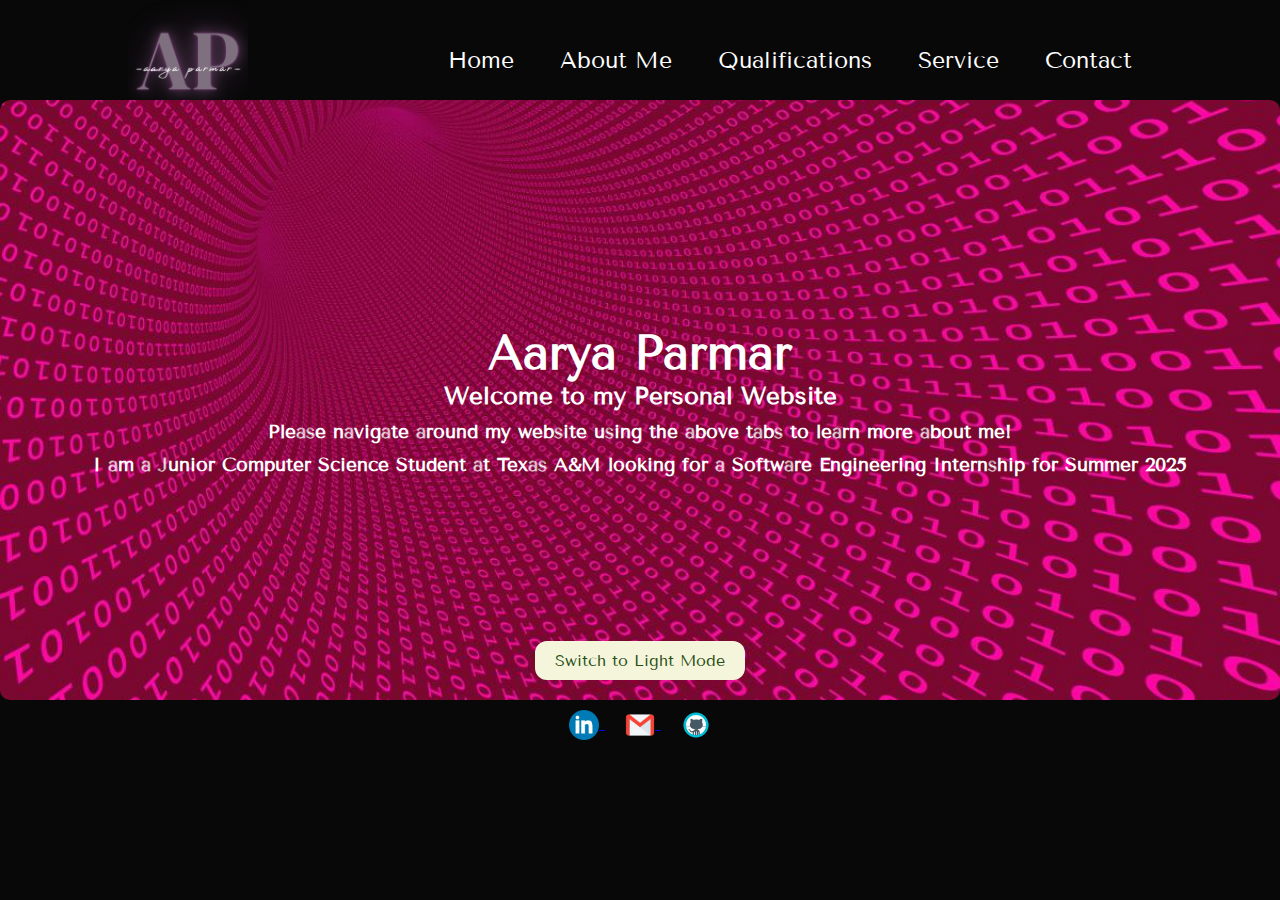
<file: index.html>
<!DOCTYPE html>
<html lang="en">
<head>
    <meta charset="UTF-8">
    <meta name="viewport" content="width=device-width, initial-scale=1.0">
    <title>Aarya Parmar</title>
    <link id="dark-view" rel="stylesheet" href="style.css" >
    <link id="light-view" rel="stylesheet" href="style2.css"  disabled>
</head>
<body>
    
<div id="header">
    <div class="container">
        <nav>
            <div class="logo"></div>
            <ul>
                <li><a href="index.html">Home</a></li>
                <li><a href="about.html">About Me</a></li>
                <li><a href="qualifications.html">Qualifications</a></li>
                <li><a href="service.html">Service</a></li>
                <li><a href="contact.html">Contact</a></li>
            </ul>
        </nav>
    </div>
</div>

<div class="name-background">
<h1>
    Aarya Parmar
</h1>
<h2> Welcome to my Personal Website</h2>
<h3> Please navigate around my website using the above tabs to learn more about me! </h3>
<h3> I am a Junior Computer Science Student at Texas A&M looking for a Software Engineering Internship for Summer 2025</h3>
<div class="theme-toggle-container">
    <button id="toggle-light" class="toggle-dark" style="display:none;">Switch to Dark Mode</button>
    <button id="toggle-dark" class="toggle-light">Switch to Light Mode</button>
</div>
</div>
</div>
</body>
<footer class="footer">
    <div class="container">
        <a href="https://www.linkedin.com/in/aarya-parmar" target="_blank">
            <img src="images/linkedin_icon.png" alt="LinkedIn" class="footer-icon">
        </a>
        <a href="mailto:aarya.parmar04@gmail.com">
            <img src="images/email_icon.png" alt="Email" class="footer-icon">
        </a>
        <a href="https://github.com/CSCE331-Fall2024/personal-website-aaryaparmar.git">
            <img src="images/github_icon.png" alt="Github" class="footer-icon">
        </a>
    </div>
</footer>
<script>
    function setTheme(theme) {
        const lightView = document.getElementById('light-view');
        const darkView = document.getElementById('dark-view');
        if (lightView && darkView) {
            if (theme === 'light') {
                lightView.disabled = false;
                darkView.disabled = true;
                document.getElementById('toggle-light').style.display = 'block';
                document.getElementById('toggle-dark').style.display = 'none';
            } else {
                lightView.disabled = true;
                darkView.disabled = false;
                document.getElementById('toggle-light').style.display = 'none';
                document.getElementById('toggle-dark').style.display = 'block';
            }
        }
    }
    
    // Check for saved theme on page load
    document.addEventListener('DOMContentLoaded', function() {
        const savedTheme = localStorage.getItem('theme') || 'dark';
        setTheme(savedTheme);
    
        // Add event listeners for theme toggle buttons only if they exist
        const toggleLightButton = document.getElementById('toggle-light');
        const toggleDarkButton = document.getElementById('toggle-dark');
        
        if (toggleLightButton) {
            toggleLightButton.addEventListener('click', function() {
                setTheme('dark');
                localStorage.setItem('theme', 'dark'); // Save the theme to localStorage
            });
        }
    
        if (toggleDarkButton) {
            toggleDarkButton.addEventListener('click', function() {
                setTheme('light');
                localStorage.setItem('theme', 'light'); // Save the theme to localStorage
            });
        }
    });
    </script>
</html>
</file>
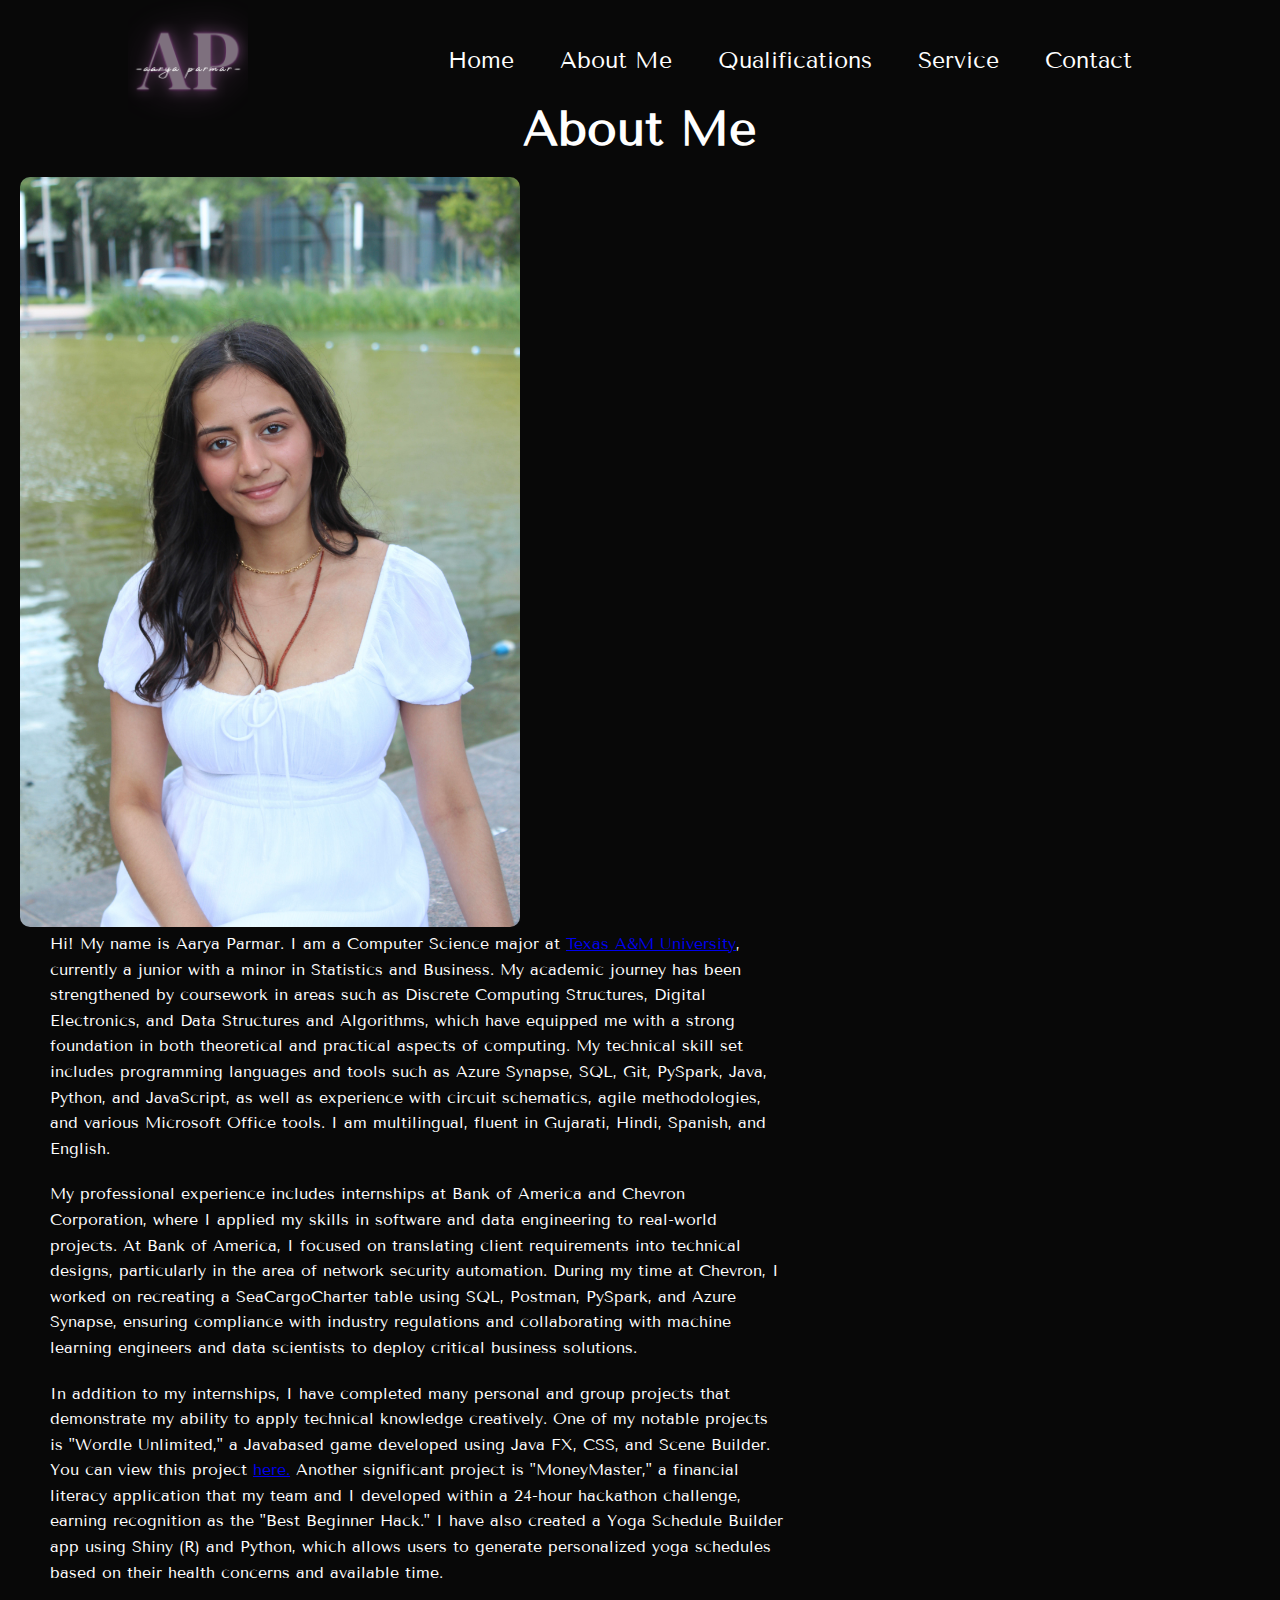
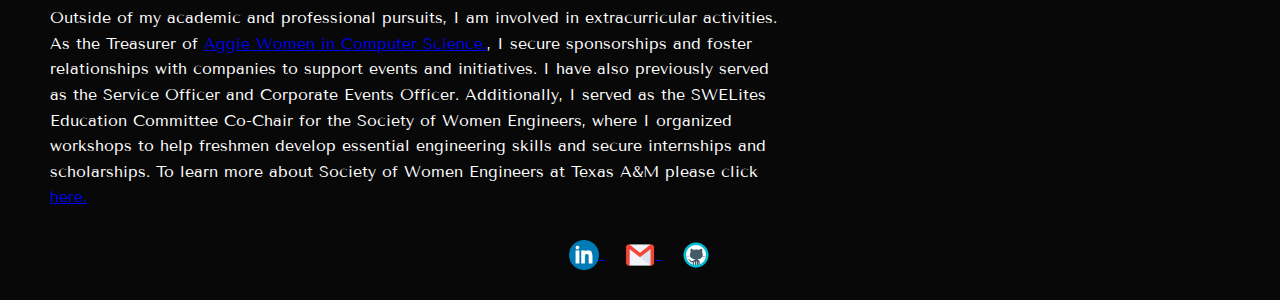
<file: about.html>
<!DOCTYPE html>
<html lang="en">
<head>
    <meta charset="UTF-8">
    <meta name="viewport" content="width=device-width, initial-scale=1.0">
    <title>About Me - Aarya Parmar</title>
    <link rel="stylesheet" href="style.css">
    <link id="light-view" rel="stylesheet" href="style2.css"  disabled>
</head>
<body>
    <script>
        // Function to set the theme
        function setTheme(theme) {
            if (theme === 'light') {
                document.getElementById('light-view').disabled = false;
                document.getElementById('dark-view').disabled = true;
            } else {
                document.getElementById('light-view').disabled = true;
                document.getElementById('dark-view').disabled = false;
            }
        }

        // Check for saved theme on page load
        document.addEventListener('DOMContentLoaded', function() {
            const savedTheme = localStorage.getItem('theme') || 'dark';
            setTheme(savedTheme);
        });
    </script>
    <div id="header">
        <div class="container">
            <nav>
                <div class="logo"></div>
                <ul>
                    <li><a href="index.html">Home</a></li>
                    <li><a href="about.html">About Me</a></li>
                    <li><a href="qualifications.html">Qualifications</a></li>
                    <li><a href="service.html">Service</a></li>
                    <li><a href="contact.html">Contact</a></li>
                    </ul>
            </nav>
        </div>
    </div>
    <h1>About Me</h1>
    <div class="about-container">
        <div class="about-image">
            <img src="images/headshot.jpg" alt="Aarya Parmar Headshot">
    </div>
    
    <div class="about-text">
    <p>Hi! My name is Aarya Parmar. I am a Computer Science major at <a href="https://engineering.tamu.edu/cse/index.html">Texas A&M University</a>, currently a junior
        with a minor in Statistics and Business. My academic journey has been strengthened by coursework in areas
        such as Discrete Computing Structures, Digital Electronics, and Data Structures and Algorithms, which
        have equipped me with a strong foundation in both theoretical and practical aspects of computing. My
        technical skill set includes programming languages and tools such as Azure Synapse, SQL, Git,
        PySpark, Java, Python, and JavaScript, as well as experience with circuit schematics, agile methodologies,
        and various Microsoft Office tools. I am multilingual, fluent in Gujarati, Hindi, Spanish, and English.
    </p> <p>
        My professional experience includes internships at Bank of America and Chevron Corporation, where I
        applied my skills in software and data engineering to real-world projects. At Bank of America, I focused on
        translating client requirements into technical designs, particularly in the area of network security
        automation. During my time at Chevron, I worked on recreating a SeaCargoCharter table using SQL,
        Postman, PySpark, and Azure Synapse, ensuring compliance with industry regulations and collaborating
        with machine learning engineers and data scientists to deploy critical business solutions.
        </p> 
        <p>In addition to my internships, I have completed many personal and group projects that demonstrate my
        ability to apply technical knowledge creatively. One of my notable projects is "Wordle Unlimited," a Javabased game developed using Java FX, CSS, and Scene Builder. You can view this project <a href="https://github.com/aaryaparmarr/wordleproject.git">here.</a> Another significant project is
        "MoneyMaster," a financial literacy application that my team and I developed within a 24-hour hackathon
        challenge, earning recognition as the "Best Beginner Hack." I have also created a Yoga Schedule Builder
        app using Shiny (R) and Python, which allows users to generate personalized yoga schedules based on
        their health concerns and available time.
        </p>
        <p>Outside of my academic and professional pursuits, I am involved in extracurricular activities. As
        the Treasurer of <a href="https://www.awics.org/">Aggie Women in Computer Science.</a>, I secure sponsorships and foster relationships with
        companies to support events and initiatives. I have also previously served as the Service Officer and
        Corporate Events Officer. Additionally, I served as the SWELites Education Committee Co-Chair for the
        Society of Women Engineers, where I organized workshops to help freshmen develop essential engineering
        skills and secure internships and scholarships. To learn more about Society of Women Engineers at Texas A&M please click <a href="https://www.swetamu.com/">here.</a></p>
    </div>
</body>
<footer class="footer">
    <div class="container">
        <a href="https://www.linkedin.com/in/aarya-parmar" target="_blank">
            <img src="images/linkedin_icon.png" alt="LinkedIn" class="footer-icon">
        </a>
        <a href="mailto:aarya.parmar04@gmail.com">
            <img src="images/email_icon.png" alt="Email" class="footer-icon">
        </a>
        <a href="https://github.com/CSCE331-Fall2024/personal-website-aaryaparmar.git">
            <img src="images/github_icon.png" alt="Github" class="footer-icon">
        </a>
    </div>
</footer>
</html>
</file>
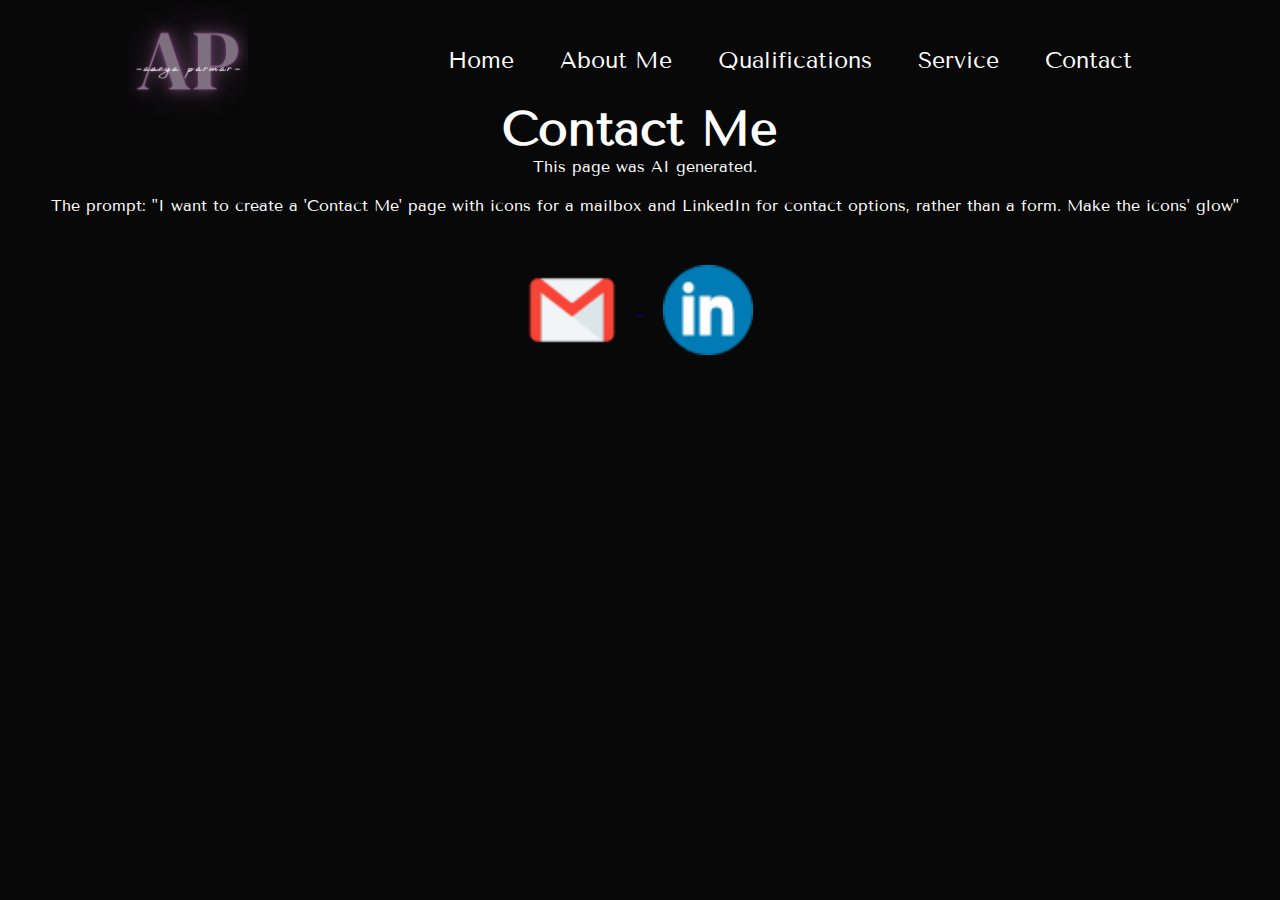
<file: contact.html>
<!DOCTYPE html>
<html lang="en">
<head>
    <meta charset="UTF-8">
    <meta name="viewport" content="width=device-width, initial-scale=1.0">
    <title>Contact Me - Aarya Parmar</title>
    <link rel="stylesheet" href="style.css">
    <link id="light-view" rel="stylesheet" href="style2.css"  disabled>
</head>
<body>

    <div id="header">
        <div class="container">
            <nav>
                <div class="logo"></div>
                <ul>
                    <li><a href="index.html">Home</a></li>
                    <li><a href="about.html">About Me</a></li>
                    <li><a href="qualifications.html">Qualifications</a></li>
                    <li><a href="service.html">Service</a></li>
                    <li><a href="contact.html">Contact</a></li>
                    </ul>
            </nav>
        </div>
    </div>
    <h1>Contact Me</h1>
    <p id="centered-text">This page was AI generated.</p>
    <p id="centered-text">The prompt: "I want to create a 'Contact Me' page with icons for a mailbox and LinkedIn for contact options, rather than a form. Make the icons' glow" </p>

    <div class="contact-icons">
        <a href="mailto:aarya.parmar04@gmail.com" title="Email Me">
            <img src="images/email_icon.png" alt="Mailbox Icon" class="contact-icon">
        </a>
        <a href="https://www.linkedin.com/in/aarya-parmar" target="_blank" title="LinkedIn Profile">
            <img src="images/linkedin_icon.png" alt="LinkedIn Icon" class="contact-icon">
        </a>
    </div>
    <script>
        // Function to set the theme
        function setTheme(theme) {
            if (theme === 'light') {
                document.getElementById('light-view').disabled = false;
                document.getElementById('dark-view').disabled = true;
            } else {
                document.getElementById('light-view').disabled = true;
                document.getElementById('dark-view').disabled = false;
            }
        }

        // Check for saved theme on page load
        document.addEventListener('DOMContentLoaded', function() {
            const savedTheme = localStorage.getItem('theme') || 'dark';
            setTheme(savedTheme);
        });
    </script>
</body>

</html>
</file>
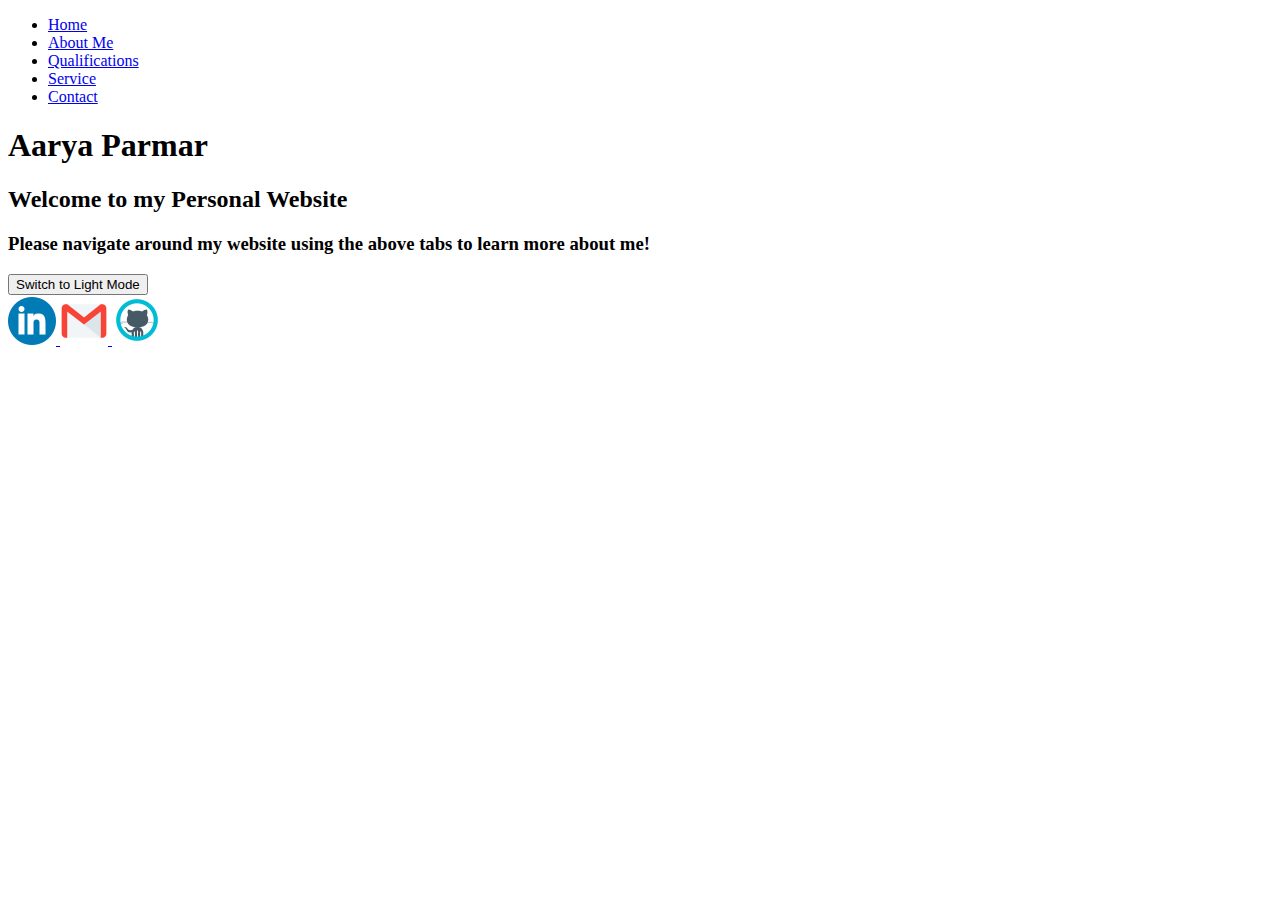
<file: index_HTML.html>
<!DOCTYPE html>
<html lang="en">
<head>
    <meta charset="UTF-8">
    <meta name="viewport" content="width=device-width, initial-scale=1.0">
    <title>Aarya Parmar</title>
</head>
<body>
    
<div id="header">
    <div class="container">
        <nav>
            <div class="logo"></div>
            <ul>
                <li><a href="index.html">Home</a></li>
                <li><a href="about.html">About Me</a></li>
                <li><a href="qualifications.html">Qualifications</a></li>
                <li><a href="service.html">Service</a></li>
                <li><a href="contact.html">Contact</a></li>
            </ul>
        </nav>
    </div>
</div>

<div class="name-background">
<h1>
    Aarya Parmar
</h1>
<h2> Welcome to my Personal Website</h2>
<h3> Please navigate around my website using the above tabs to learn more about me! </h3>
<div class="theme-toggle-container">
    <button id="toggle-light" class="toggle-dark" style="display:none;">Switch to Dark Mode</button>
    <button id="toggle-dark" class="toggle-light">Switch to Light Mode</button>
</div>
</div>
</div>
<script>
function setTheme(theme) {
    const lightView = document.getElementById('light-view');
    const darkView = document.getElementById('dark-view');
    if (lightView && darkView) {
        if (theme === 'light') {
            lightView.disabled = false;
            darkView.disabled = true;
            document.getElementById('toggle-light').style.display = 'block';
            document.getElementById('toggle-dark').style.display = 'none';
        } else {
            lightView.disabled = true;
            darkView.disabled = false;
            document.getElementById('toggle-light').style.display = 'none';
            document.getElementById('toggle-dark').style.display = 'block';
        }
    }
}

// Check for saved theme on page load
document.addEventListener('DOMContentLoaded', function() {
    const savedTheme = localStorage.getItem('theme') || 'dark';
    setTheme(savedTheme);

    // Add event listeners for theme toggle buttons only if they exist
    const toggleLightButton = document.getElementById('toggle-light');
    const toggleDarkButton = document.getElementById('toggle-dark');
    
    if (toggleLightButton) {
        toggleLightButton.addEventListener('click', function() {
            setTheme('dark');
            localStorage.setItem('theme', 'dark'); // Save the theme to localStorage
        });
    }

    if (toggleDarkButton) {
        toggleDarkButton.addEventListener('click', function() {
            setTheme('light');
            localStorage.setItem('theme', 'light'); // Save the theme to localStorage
        });
    }
});
</script>
</body>
<footer class="footer">
    <div class="container">
        <a href="https://www.linkedin.com/in/aarya-parmar" target="_blank">
            <img src="images/linkedin_icon.png" alt="LinkedIn" class="footer-icon">
        </a>
        <a href="mailto:aarya.parmar04@gmail.com">
            <img src="images/email_icon.png" alt="Email" class="footer-icon">
        </a>
        <a href="https://github.com/CSCE331-Fall2024/personal-website-aaryaparmar.git">
            <img src="images/github_icon.png" alt="Github" class="footer-icon">
        </a>
    </div>
</footer>

</html>
</file>
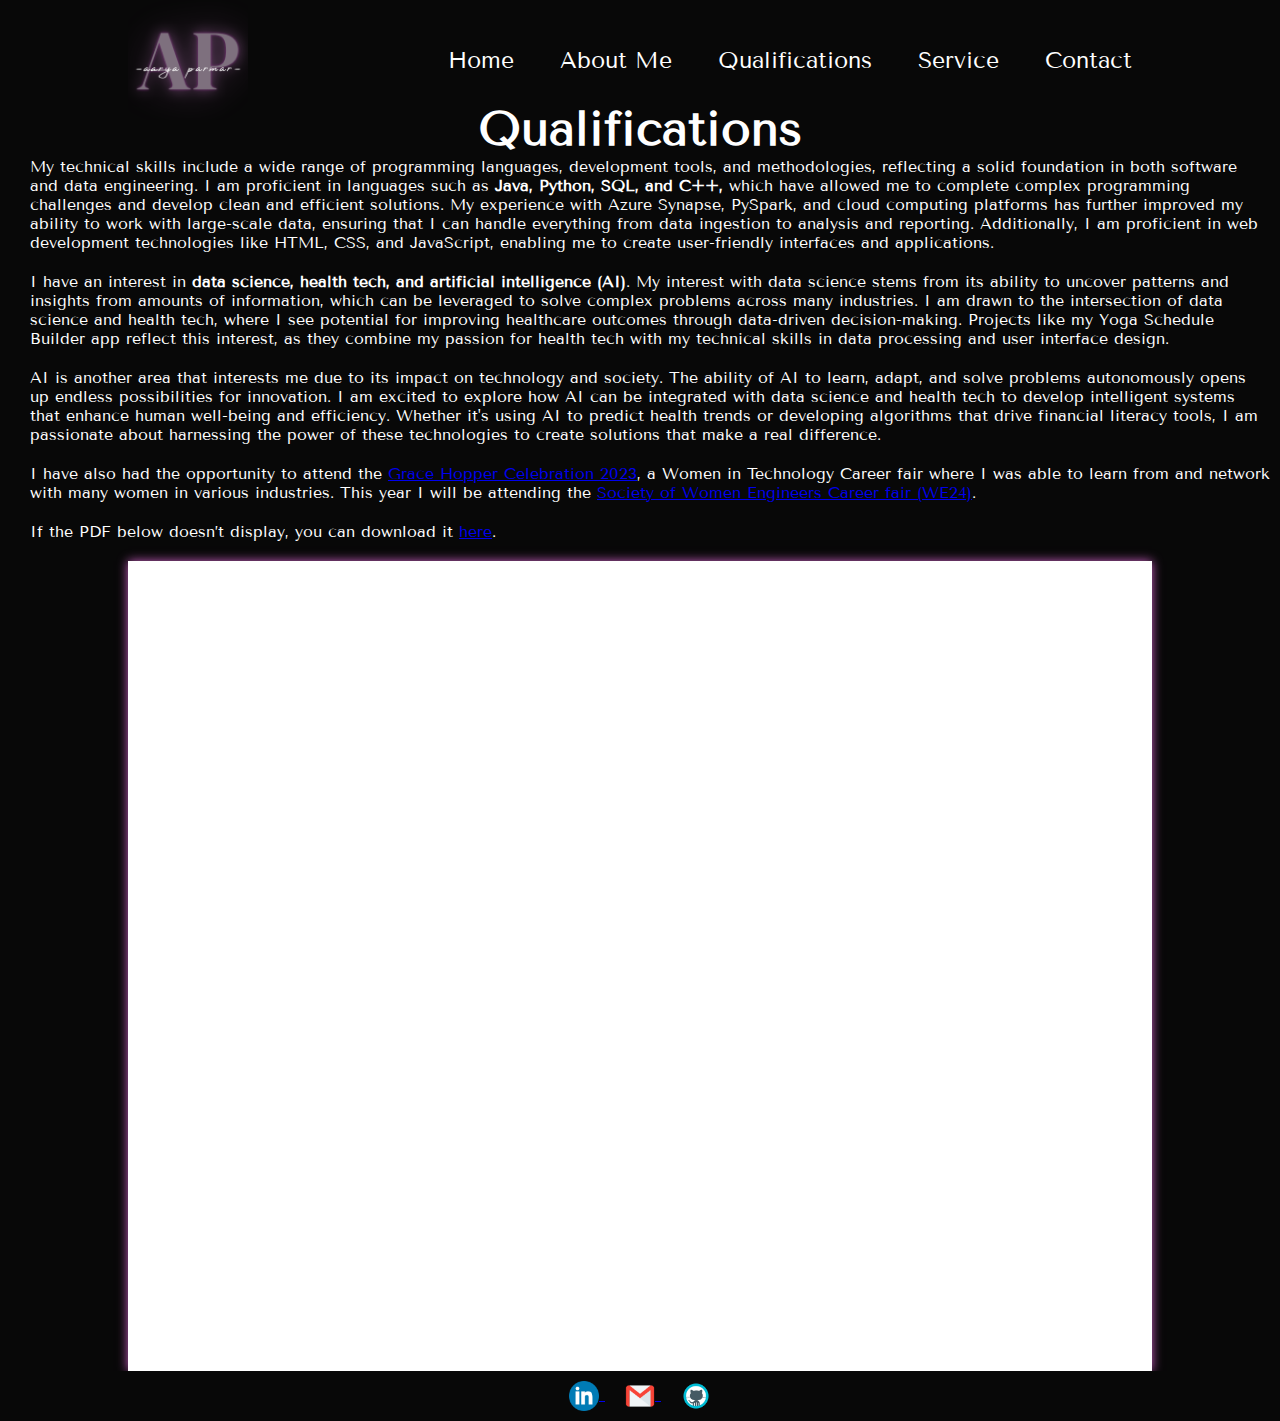
<file: qualifications.html>
<!DOCTYPE html>
<html lang="en">
<head>
    <meta charset="UTF-8">
    <meta name="viewport" content="width=device-width, initial-scale=1.0">
    <title>Qualifications - Aarya Parmar</title>
    <link rel="stylesheet" href="style.css">
    <link id="light-view" rel="stylesheet" href="style2.css"  disabled>
</head>
<body>
    
    <div id="header">
        <div class="container">
            <nav>
                <div class="logo"></div>
                <ul>
                    <li><a href="index.html">Home</a></li>
                    <li><a href="about.html">About Me</a></li>
                    <li><a href="qualifications.html">Qualifications</a></li>
                    <li><a href="service.html">Service</a></li>
                    <li><a href="contact.html">Contact</a></li>
                    </ul>
            </nav>
        </div>
    </div>

    <h1>Qualifications</h1>
    <div class="qualifications-container">
        <div class="text-container">
        <p>My technical skills include a wide range of programming languages, development tools, and methodologies,
            reflecting a solid foundation in both software and data engineering. I am proficient in languages such as
            <b>Java, Python, SQL, and C++,</b> which have allowed me to complete complex programming challenges and
            develop clean and efficient solutions. My experience with Azure Synapse, PySpark, and cloud computing
            platforms has further improved my ability to work with large-scale data, ensuring that I can handle
            everything from data ingestion to analysis and reporting. Additionally, I am proficient in web development
            technologies like HTML, CSS, and JavaScript, enabling me to create user-friendly interfaces and
            applications.

        </p>
        <p> I have an interest in <b>data science, health tech, and artificial intelligence (AI)</b>. My interest with data
            science stems from its ability to uncover patterns and insights from amounts of information, which
            can be leveraged to solve complex problems across many industries. I am drawn to the
            intersection of data science and health tech, where I see potential for improving healthcare
            outcomes through data-driven decision-making. Projects like my Yoga Schedule Builder app reflect this
            interest, as they combine my passion for health tech with my technical skills in data processing and user
            interface design.
        
        </p>
            <p>
                AI is another area that interests me due to its impact on technology and society.
                The ability of AI to learn, adapt, and solve problems autonomously opens up endless possibilities for
                innovation. I am excited to explore how AI can be integrated with data science and health tech to develop
                intelligent systems that enhance human well-being and efficiency. Whether it's using AI to predict health
                trends or developing algorithms that drive financial literacy tools, I am passionate about harnessing the
                power of these technologies to create solutions that make a real difference.
                
            </p>
            <p>
                I have also had the opportunity to attend the <a href="https://ghc.anitab.org/">Grace Hopper Celebration 2023</a>, a Women in Technology Career fair where I was able to 
                learn from and network with many women in various industries. This year I will be attending the <a href="https://we24.swe.org/">Society of Women Engineers Career fair (WE24)</a>.
            </p>
            <p>If the PDF below doesn’t display, you can download it <a href="images/Parmar_Aarya.pdf" download>here</a>.</p>
        </div>    
            <div class="pdf-container">
                <iframe src="https://drive.google.com/file/d/1OeTd1-vjxReX-vlzdP7zFOGs1mc6IAr_/preview" width="600" height="400"></iframe>
            </div>
        </div>
        <script>
            // Function to set the theme
            function setTheme(theme) {
                if (theme === 'light') {
                    document.getElementById('light-view').disabled = false;
                    document.getElementById('dark-view').disabled = true;
                } else {
                    document.getElementById('light-view').disabled = true;
                    document.getElementById('dark-view').disabled = false;
                }
            }
    
            // Check for saved theme on page load
            document.addEventListener('DOMContentLoaded', function() {
                const savedTheme = localStorage.getItem('theme') || 'dark';
                setTheme(savedTheme);
            });
        </script>
</body>
<footer class="footer">
    <div class="container">
        <a href="https://www.linkedin.com/in/aarya-parmar" target="_blank">
            <img src="images/linkedin_icon.png" alt="LinkedIn" class="footer-icon">
        </a>
        <a href="mailto:aarya.parmar04@gmail.com">
            <img src="images/email_icon.png" alt="Email" class="footer-icon">
        </a>
        <a href="https://github.com/CSCE331-Fall2024/personal-website-aaryaparmar.git">
            <img src="images/github_icon.png" alt="Github" class="footer-icon">
        </a>
    </div>
</footer>
</html>
</file>
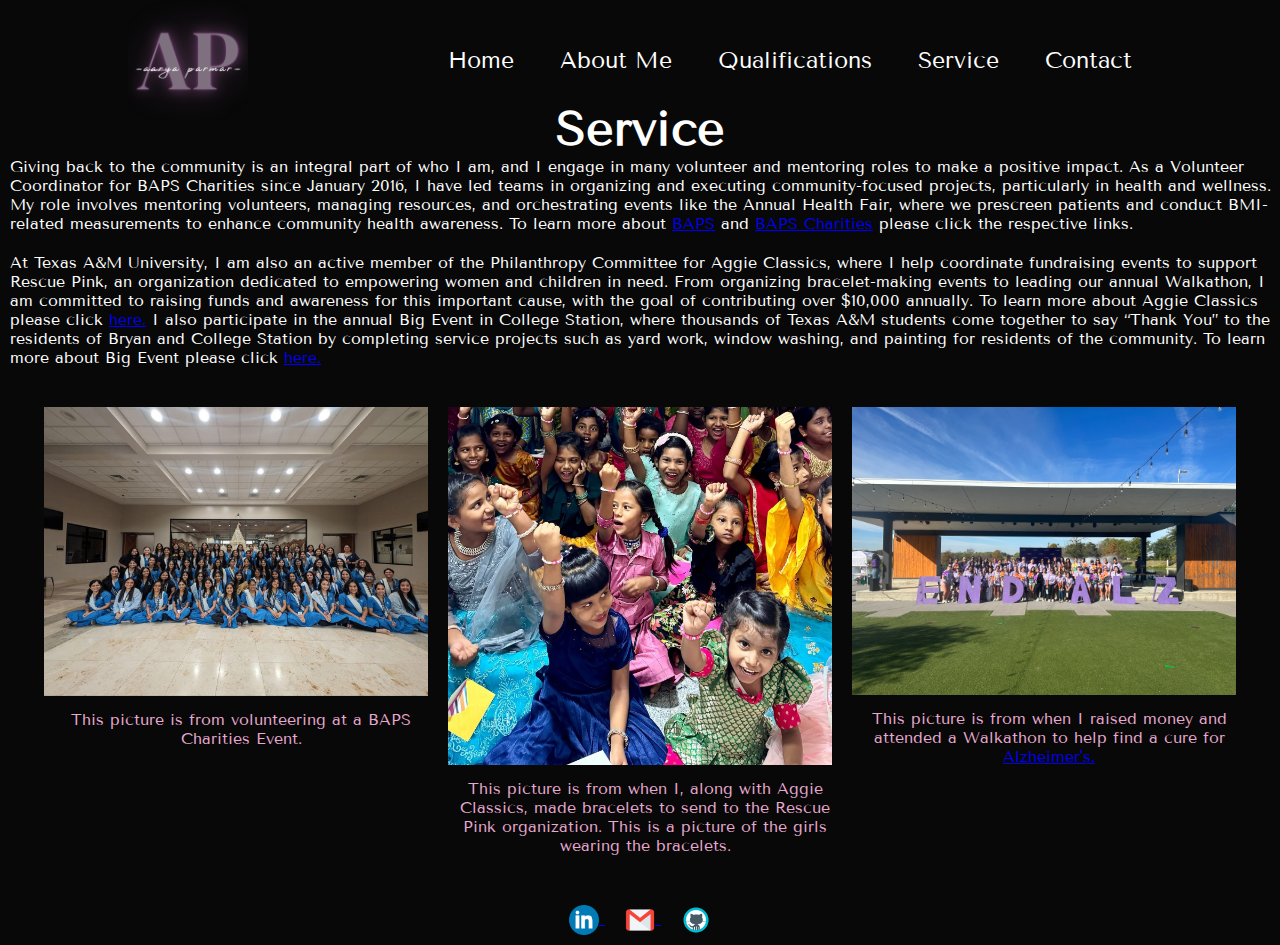
<file: service.html>
<!DOCTYPE html>
<html lang="en">
<head>
    <meta charset="UTF-8">
    <meta name="viewport" content="width=device-width, initial-scale=1.0">
    <title>Service - Aarya Parmar</title>
    <link rel="stylesheet" href="style.css">
    <link id="light-view" rel="stylesheet" href="style2.css"  disabled>
</head>
<body>
    <script>
        // Function to set the theme
        function setTheme(theme) {
            if (theme === 'light') {
                document.getElementById('light-view').disabled = false;
                document.getElementById('dark-view').disabled = true;
            } else {
                document.getElementById('light-view').disabled = true;
                document.getElementById('dark-view').disabled = false;
            }
        }

        // Check for saved theme on page load
        document.addEventListener('DOMContentLoaded', function() {
            const savedTheme = localStorage.getItem('theme') || 'dark';
            setTheme(savedTheme);
        });
    </script>
    <div id="header">
        <div class="container">
            <nav>
                <div class="logo"></div>
                <ul>
                    <li><a href="index.html">Home</a></li>
                    <li><a href="about.html">About Me</a></li>
                    <li><a href="qualifications.html">Qualifications</a></li>
                    <li><a href="service.html">Service</a></li>
                    <li><a href="contact.html">Contact</a></li>
                    </ul>
            </nav>
        </div>
    </div>
    <h1>Service</h1>
    <p>Giving back to the community is an integral part of who I am, and I engage in many
        volunteer and mentoring roles to make a positive impact. As a Volunteer Coordinator for
        BAPS Charities since January 2016, I have led teams in organizing and executing
        community-focused projects, particularly in health and wellness. My role involves
        mentoring volunteers, managing resources, and orchestrating events like the Annual
        Health Fair, where we prescreen patients and conduct BMI-related measurements to
        enhance community health awareness. To learn more about <a href="https://www.baps.org/home.aspx">BAPS</a> 
        and <a href="https://www.bapscharities.org/">BAPS Charities</a> please click the respective links.
        
       </p>
    <p>
        At Texas A&M University, I am also an active member of the Philanthropy Committee for
        Aggie Classics, where I help coordinate fundraising events to support Rescue Pink, an
        organization dedicated to empowering women and children in need. From organizing
        bracelet-making events to leading our annual Walkathon, I am committed to raising funds
        and awareness for this important cause, with the goal of contributing over $10,000
        annually. To learn more about Aggie Classics please click <a href="https://aggieclassics.wixsite.com/aggieclassics">here.</a>
        I also participate in the annual Big Event in College Station, where thousands of
        Texas A&M students come together to say “Thank You” to the residents of Bryan and
        College Station by completing service projects such as yard work, window washing, and
        painting for residents of the community. To learn more about Big Event please click <a href="https://bigevent.tamu.edu/">here.</a>
    </p>
    <div class="service-images">
        <div class="image-container">
            <img src="images/baps.jpg" alt="BAPS Charities Event">
            <p class="caption">This picture is from volunteering at a BAPS Charities Event.</p>
        </div>
        <div class="image-container">
            <img src="images/rescuepink.jpg" alt="bracelets to send to the Rescue Pink">
            <p class="caption">This picture is from when I, along with Aggie Classics, made bracelets to send to the Rescue Pink organization. This is a picture of the girls wearing the bracelets.</p>
        </div>
        <div class="image-container">
            <img src="images/endalz.JPG" alt="Walkathon">
            <p class="caption">This picture is from when I raised money and attended a Walkathon to help find a cure for <a href="https://act.alz.org/site/TR/Walk2024/TX-HoustonampSoutheastTexas?pg=entry&fr_id=17942">Alzheimer's.</a></p>
        </div>
    </div>
</body>
<footer class="footer">
    <div class="container">
        <a href="https://www.linkedin.com/in/aarya-parmar" target="_blank">
            <img src="images/linkedin_icon.png" alt="LinkedIn" class="footer-icon">
        </a>
        <a href="mailto:aarya.parmar04@gmail.com">
            <img src="images/email_icon.png" alt="Email" class="footer-icon">
        </a>
        <a href="https://github.com/CSCE331-Fall2024/personal-website-aaryaparmar.git">
            <img src="images/github_icon.png" alt="Github" class="footer-icon">
        </a>
    </div>
</footer>
</html>
</file>
<file: style.css>
@import url('https://fonts.googleapis.com/css2?family=Poppins:wght@300;400;600&family=Tenor+Sans&display=swap');
*{
    margin: 0;
    padding: 0;
    font-family: 'Tenor Sans','Poppins' , sans-serif;
    box-sizing: border-box;

}
body{
    background: #080808;
    color: #fff;
}
#header{
    width: 100%;
    height: 100px;
    background-color: #080808;
    padding: 0; 
}
.container{
    padding: 0px 10%;
}
nav{
    display: flex;
    align-items: center;
    justify-content: space-between;
    flex-wrap: wrap;
}
.logo {
    background-image: url('images/AP.png');
    width: 120px;
    height: 120px; 
    background-size: contain;
    background-repeat: no-repeat;
    background-position: center;
    
}
/* the navs are to create that pink line under the top nav buttons */
nav ul li{
    display: inline-block;
    list-style: none;
    margin: 10px 20px;
}
nav ul li a{
    color: #fff;
    text-decoration: none;
    font-size: 23px;
    position: relative;
}
nav ul li a::after{
    content: '';
    width: 0;
    height: 3px;
    background: #ffccff;
    position: absolute;
    left: 0;
    bottom: -6px;
    transition: 0.5s;
}
nav ul li a:hover::after{
    width: 100%
}

h1, h2, h3 {
    text-align: center;
    margin: 0;
    padding: 0;
}

h1 {
    margin-top: 0px; 
    font-size: 3em;
}

h2 { /* reates space btwn h1 and h2*/
    margin-top: 10px; 
    font-size: 1.5em;
}
h3 { /* reates space btwn h2 and h3*/
    margin-top: 10px; 
}


p { /* creates space btwn paragraphs */
    margin-bottom: 20px; 
    margin-left: 10px; 
}

.text-container {
    flex: 1;
    margin-right: 10px; 
    margin-left: 20px;
}

/* pdf box dimensions */
.pdf-container {
    width: 80%; 
    height: 90vh; 
    background-color: #fff; 
    box-shadow: 0 0 10px rgba(252, 117, 243, 0.8); 
    margin: 0 auto;
    display: flex;
    align-items: center;

}

/* creating the pdf box */
.pdf-container iframe {
    width: 100%;
    height: 100%;
    border: none; 
    align-items: center;
}

/* style to create the background of the landing page with that pic */
.name-background {
    position: relative; 
    background-image: url('images/backgroundimg.jpg'); 
    background-size: cover; 
    background-position: center center; 
    background-repeat: no-repeat; 
    min-height: 600px; 
    color: #fff; 
    display: flex; 
    flex-direction: column; 
    align-items: center; 
    justify-content: center; 
    border-radius: 10px; 
    text-align: center; 
    padding: 20px;
}

.name-background h1, /* keeps text on top of pic in the landing page */
.name-background h2 {
    position: relative; 
    z-index: 1; 
    margin: 0; 
}

.footer { /* creates footer div */
    background-color: #080808; 
    color: #fff; 
    padding: 10px 0; 
    text-align: center;
    width: 100%; 
    position: relative; 
    clear: both;  /* added this so the icons stay at bottom of page even in about me section*/ 
    flex-shrink: 0;  /* added this so the icons stay at bottom of page even in about me section*/
}

.footer a { /* space icons */
    margin: 0 10px; 
}

.footer-icon { /* sizes footer icons */
    width: 30px;
    height: 30px;
    vertical-align: middle; 
    transition: transform 0.3s, box-shadow 0.3s;
}

.footer-icon:hover { /* this style creates the enlarging and glowing effect in footer */
    transform: scale(1.1); 
    box-shadow: 0 0 10px rgba(252, 117, 243, 0.8); 
}
.about-container { /*  creates boxes for pic and text to be side to side */
    display: flex; 
    align-items: center; 
    justify-content: space-between; 
    padding: 20px; 
    flex-wrap: wrap; 
    width: 100%;
}

.about-image img { /* aligns pic to left */
    max-width: 500px; 
    height: auto; 
    border-radius: 10px; 
}

.about-text { /* aligns text to right */
    max-width: 60%; 
    margin-left: 20px; 
}

.about-text h1 { /* makes sure that header looks proper */
    margin-top: 0; 
}

.about-text p { /* spaces line in abt me txt */
    line-height: 1.6; 
}

.service-images { /* creates main container for images in service to be in a row */
    display: flex; 
    justify-content: center; 
    gap: 20px; 
    margin: 0 auto; 
    padding: 20px 0; 
}

.image-container { /* centers images and makes sure there all same ish size */
    text-align: center; 
    max-width: 30%;
}

.image-container img { /* adjusts images on service page  */
    max-width: 100%; /
    max-height: 200px; 
    width: auto; 
    height: auto;
    object-fit: cover; 
}

.caption { /* styles captions  */
    margin-top: 10px; 
    font-size: 16px; 
    color: #e6a9cf; 
}

.contact-icons { /* aligns and spaces icon */
    text-align: center; 
    margin: 50px 0; 
}

.contact-icon { /* adjusts and sizes icons on contact page and adds transtion for hover */
    width: 90px; 
    height: auto;
    margin: 0 20px; 
    vertical-align: middle; 
    transition: transform 0.3s, box-shadow 0.3s; 
}

.contact-icon:hover { /* this style creates the enlarging and glowing effect on contact page */
    transform: scale(1.1); 
    box-shadow: 0 0 10px rgba(252, 117, 243, 0.8); 
}

#centered-text {
    text-align: center; /* centers text on the AI Generated page*/
}




.theme-toggle-container {
    position: absolute; /* Allows for precise positioning */
    bottom: 20px; /* Position it 20px from the bottom of the container */
    display: flex;
    justify-content: center;
    width: 100%; /* Full width of the container */
}


.theme-toggle-container button {
    border-radius: 12px; /* Rounded edges */
    padding: 10px 20px; /* Adjust as needed */
    border: none;
    cursor: pointer;
    font-size: 16px;
    color: #fff;
    background-color: #333; /* Dark background for light mode button */
    transition: background-color 0.3s ease;
}

.theme-toggle-container .toggle-light {
    background-color: #f5f5dc;
    color: #274E13;
}

.theme-toggle-container .toggle-dark {
    background-color: #000000; /* Dark background for light mode button */
    color: #e6a9cf;
}
</file>
<file: style2.css>
@import url('https://fonts.googleapis.com/css?family=Courgette');
*{
    margin: 0;
    padding: 0;
    font-family: 'Courgette','Poppins' , sans-serif;
    box-sizing: border-box;

}
body{
    background: #f5f5dc;
    color: #040404;
}
#header{
    width: 100%;
    height: 100px;
    background-color: #f5f5dc;
    padding: 0; 
}
.container{
    padding: 0px 10%;

}
nav{
    display: flex;
    align-items: center;
    justify-content: space-between;
    flex-wrap: wrap;
  
}
.logo {
    background-image: url('images/APFB.png');
    width: 120px;
    height: 120px; 
    background-size: contain;
    background-repeat: no-repeat;
    background-position: center;
}


/* the navs are to create that pink line under the top nav buttons */
nav ul li{
    display: inline-block;
    list-style: none;
    margin: 10px 20px;
}
nav ul li a{
    color: #080808;
    text-decoration: none;
    font-size: 23px;
    position: relative;
}
nav ul li a::after{
    content: '';
    width: 0;
    height: 3px;
    background: #274E13;
    position: absolute;
    left: 0;
    bottom: -6px;
    transition: 0.5s;
}
nav ul li a:hover::after{
    width: 100%
}

h1, h2, h3 {
    text-align: center;
    margin: 0;
    padding: 0;
}

h1 {
    margin-top: 0px; 
    font-size: 3em;
    color: #274E13;
    
}

h2 { /* reates space btwn h1 and h2*/
    margin-top: 10px; 
    font-size: 1.5em;
    color: #274E13;


}
h3 { /* reates space btwn h2 and h3*/
    margin-top: 10px; 
    color: #274E13;
}


p { /* creates space btwn paragraphs */
    margin-bottom: 20px;
    margin-left: 10px; 
}

/* pdf box dimensions */
.qualifications-container {
    display: flex;
    justify-content: space-between;
    align-items: flex-start;
    margin: 20px 0;
    gap: 20px; /* Space between the text and the PDF */
}

.text-container {
    flex: 1;
    margin-right: 20px; /* Space between text and PDF */
    margin-left: 10px;
}

.pdf-container {
    width: 45%; /* Adjust the width as needed */
    height: 600px; /* Match this to the iframe height */
    background-color: white; 
    box-shadow: 0 0 10px rgba(39, 78, 19, 0.8); 
}

/* creating the pdf box */
.pdf-container iframe {
    width: 100%;
    height: 100%;
    border: none; 
    
}

/* style to create the background of the landing page with that pic */
.name-background {
    position: relative; 
    background-image: url('images/forest-background.jpg'); 
    background-size: cover; 
    background-position: center center; 
    background-repeat: no-repeat; 
    min-height: 600px; 
    color: #fff; 
    display: flex; 
    flex-direction: column; 
    align-items: center; 
    justify-content: center; 
    border-radius: 10px; 
    text-align: center; 
    padding: 20px;
}

.name-background h1, /* keeps text on top of pic in the landing page */
.name-background h2 {
    position: relative; 
    z-index: 1; 
    margin: 0; 
}

.footer { /* creates footer div */
    background-color: #f5f5dc; 
    color: #000000; 
    padding: 10px 0; 
    text-align: center;
    width: 100%; 
    position: relative; 
    clear: both;  /* added this so the icons stay at bottom of page even in about me section*/ 
    flex-shrink: 0;  /* added this so the icons stay at bottom of page even in about me section*/
}

.footer a { /* space icons */
    margin: 0 10px; 
}

.footer-icon { /* sizes footer icons */
    width: 30px;
    height: 30px;
    vertical-align: middle; 
    transition: transform 0.3s, box-shadow 0.3s;
}

.footer-icon:hover { /* this style creates the enlarging and glowing effect in footer */
    transform: scale(1.1); 
    box-shadow: 0 0 20px rgba(39, 78, 19, 0.8); 
}

.about-container {
    display: flex;
    flex-direction: row-reverse; /* This will place the image on the right and text on the left */
    align-items: center;
    justify-content: space-between;
    padding: 20px;
    width: 100%;
}

.about-text {
    max-width: 60%;
    margin-right: 20px; /* Space between text and image */
}

.about-image {
    max-width: 500px;
    margin-left: 20px; /* Space between image and text */
}

.about-image img {
    width: 100%;
    height: auto;
    border-radius: 10px;
}

.about-text h1 { /* makes sure that header looks proper */
    margin-top: 0; 
}

.about-text p { /* spaces line in abt me txt */
    line-height: 1.6; 
}

.service-images { /* creates main container for images in service to be in a row */
    display: flex; 
    justify-content: center; 
    gap: 20px; 
    margin: 0 auto; 
    padding: 20px 0; 
    
}

.image-container { /* centers images and makes sure there all same ish size */
    display: flex;
    flex-direction: column;
    align-items: center; 
    position: relative;
    text-align: center; 
    max-width: 30%;
}

.image-container img { /* adjusts images on service page  */
    max-width: 100%; 
    max-height: 200px; 
    width: auto; 
    height: auto;
    object-fit: cover; 
}

.caption { /* styles captions  */
    order: -1;
    margin-bottom: 10px; 
    font-size: 16px; 
    color: #274E13; 
}

.contact-icons { /* aligns and spaces icon */
    text-align: center; 
    margin: 50px 0; 
}

.contact-icon { /* adjusts and sizes icons on contact page and adds transtion for hover */
    width: 90px; 
    height: auto;
    margin: 0 20px; 
    vertical-align: middle; 
    transition: transform 0.3s, box-shadow 0.3s; 
}

.contact-icon:hover { /* this style creates the enlarging and glowing effect on contact page */
    transform: scale(1.1); 
    box-shadow: 0 0 20px rgba(39, 78, 19, 0.8); 
}

#centered-text {
    text-align: center; /* centers text on the AI Generated page*/
}



.theme-toggle-container {
    position: absolute; /* Allows for precise positioning */
    bottom: 20px; /* Position it 20px from the bottom of the container */
    display: flex;
    justify-content: center;
    width: 100%; /* Full width of the container */
}


.theme-toggle-container button {
    border-radius: 12px; /* Rounded edges */
    padding: 10px 20px; /* Adjust as needed */
    border: none;
    cursor: pointer;
    font-size: 16px;
    color: #fff;
    background-color: #333; /* Dark background for light mode button */
    transition: background-color 0.3s ease;
}

.theme-toggle-container .toggle-light {
    background-color: #f5f5dc;
    color: #274E13;
}

.theme-toggle-container .toggle-dark {
    background-color: #000000; /* Dark background for light mode button */
    color: #e6a9cf;
}
</file>
